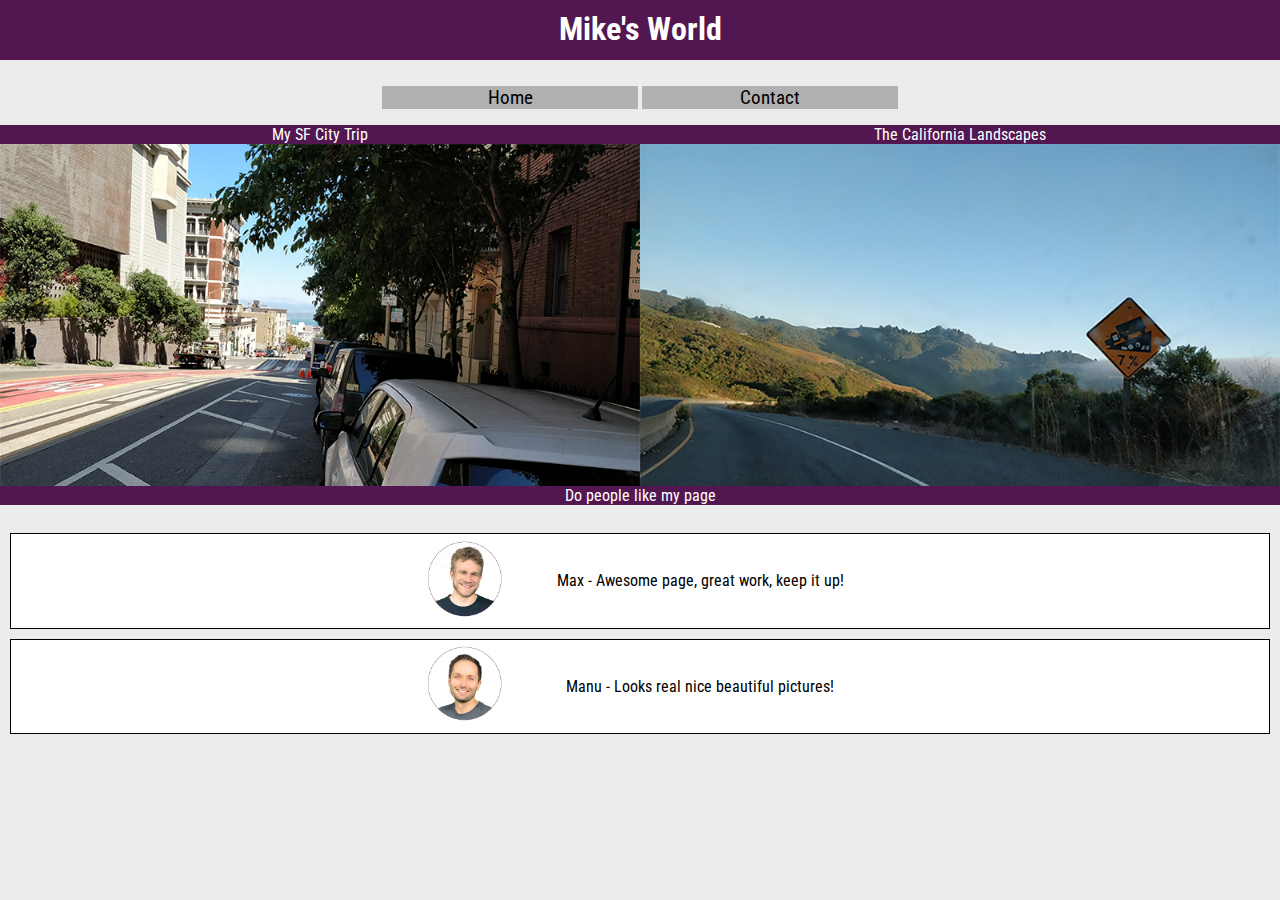
<file: index.html>
<!DOCTYPE html> 
<html>
    <head>
        <meta charset="UTF-8">
        <meta name="viewport" content="width=device-width">
        <title>Our First Webpage</title>
        <link rel="shortcut icon" href="images/favicon.png">
        <link rel="stylesheet" href="style.css">
        <link rel="stylesheet" href="https://cdnjs.cloudflare.com/ajax/libs/animate.css/3.7.2/animate.min.css">
        <link href="https://fonts.googleapis.com/css?family=Liu+Jian+Mao+Cao|Roboto+Condensed&display=swap" rel="stylesheet">
    </head>
    <body>
        <div class="backdrop">

        </div>
        <div class="modal">
            <h1>Get in Touch</h1>
            <p>Contact me to find out more about my exciting trips!</p>
            <a href="contact/index.html"><button>Contact</button></a>

        </div>
        <!--<p>I should not be displayed</p>-->
        <header class="fixed-bar">
            <h1 class="page-title">Mike's World</h1>
        </header>
        <nav>
            <ul class="navigation">
                <li>Home</li>
                <li><a href="contact/index.html">Contact</a></li>
            </ul>
        </nav>
        <main>
            <div class="trip-text">
                <p>My SF City Trip</p>
                <p>The California Landscapes</p> 


            </div>
            <div class="trip-images">
                <img src="images/sf.png" class="trip-image" alt="Image of the San Francisco">
                <img src="images/california.png" class="trip-image" alt="Image of the California">

            </div>
            
            <p class="feedback">Do people like my page</p>
        </main>
        <footer>
            <div class="review-clients">
                <img src="images/image-max.png" alt="Image of Max">
                <p class="animated pulse infinite">Max - Awesome page, great work, keep it up!</p>

            </div>
            <div class="review-clients">
                <img src="images/image-manu.png" alt="Image of Manu">
                <p class="animated pulse infinite">Manu - Looks real nice beautiful pictures!</p>

            </div>
            
           
        </footer>
        <script src="main.js"></script>
        
    </body>
</html>
</file>
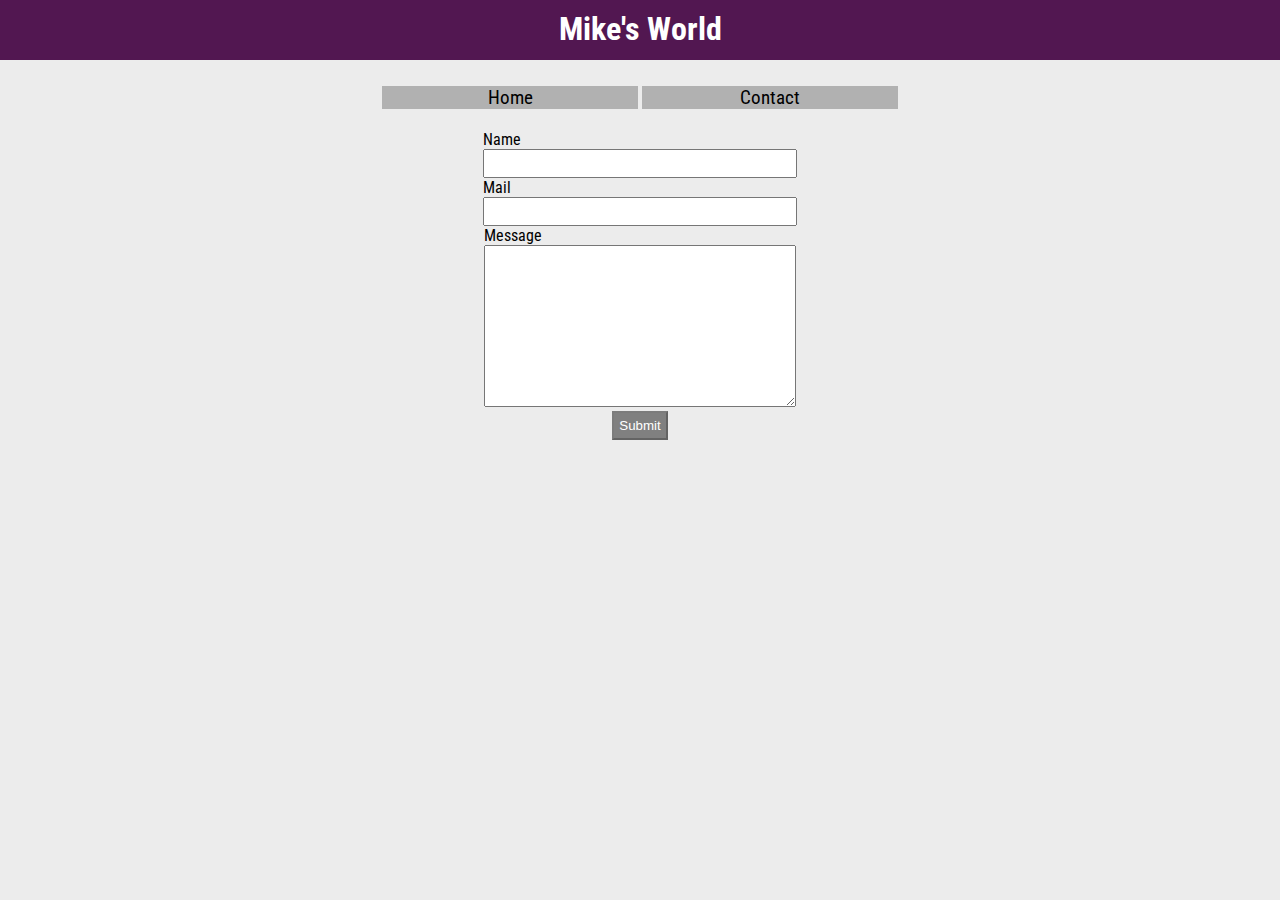
<file: contact/index.html>
<!DOCTYPE html> 
<html>
    <head>
        <meta name="viewport" content="width=device-width">
        <meta charset="UTF-8">
        <title>Our First Webpage</title>
        <link rel="shortcut icon" href="../images/favicon.png">
        <link rel="stylesheet" href="../style.css">
        <link rel="stylesheet" href="https://cdnjs.cloudflare.com/ajax/libs/animate.css/3.7.2/animate.min.css">
        <link href="https://fonts.googleapis.com/css?family=Liu+Jian+Mao+Cao|Roboto+Condensed&display=swap" rel="stylesheet">
    </head>
    <body>
            <header class="fixed-bar">
                    <h1 class="page-title">Mike's World</h1>
                </header>
                <nav>
                    <ul class="navigation">
                        <li><a href="../index.html">Home</a></li>
                        <li>Contact</li>
                    </ul>
                </nav>
            </header>
            <main>
                <form class="form">
                    <div class="name">
                        <label for="name">Name</label><br>
                        <input type="text" name="name" id="name" oninput="checkInput()">
                    </div>
                    <div class="email">
                        <label for="mail">Mail</label><br>
                        <input type="email" name="email" id="mail" oninput="checkInput()">
                    </div>
                    <div class="message">
                            <label for="message">Message</label><br>
                            <textarea name="message" id="message" cols="30" rows="10" oninput="checkInput()"></textarea>
                    </div>
                    <button class="submit" disabled type="submit">Submit</button>

                </form>
            </main>
            <script src="main.js"></script>
    </body>
</html>
</file>
<file: style.css>
html {
    background-color: rgb(236, 236, 236);
    font-size: 100%;
    font-family: 'Roboto Condensed', sans-serif;

}
body {
    margin: 0;
}

a {
    text-decoration: none;
    color: black;
}
a:active {
    color: #fa923f;
} 
a:hover {
    color: red;
} 
img:hover {
    cursor: pointer;
}

/* modal */
.backdrop {
    display: none;
    position: fixed;
    background: rgba(0,0,0,0.5);
    top: 0;
    height: 100vh;
    width: 100vw;
    z-index: 1;
}

.modal {
    display: none;
    position: fixed;
    background: white;
    padding: 10px;
    width: 260px;
    top: 100px;
    left: calc(50%- 40px);
    z-index: 1;
    margin-left: 40%;


}
.modal h1 {
    margin: 0;
}
.modal button {
    background: #fa923f;
    color: white;
    border: 1px solid #521751;
    font: inherit;
    font-size: 12px;
    cursor: pointer;

}
.modal button:hover,
.modal button:active {
    background: #521751;

}
.modal button:focus {
    outline: none;
}

@media (min-width:400px) {
    .media {
        width: 360px;
        left: calc(50% - 190px);
    }
}



/*header*/

.fixed-bar {
    height: 70px;
   
}

.page-title {
    background-color: #521751;
    color: white;
    padding: 10px 0;
    margin: 0;
    height: 40px;
    position: fixed;
    top: 0;
    width: 100%;
    text-align: center;
    font-size: 32px;
    font-size: 2rem;
    

    
}

/*nav*/
.navigation {
    text-align: center;
    padding: 0;
 
  
    
}
.navigation li {
    display: inline-block;
    width: 20%;
    background-color: rgb(177, 177, 177);
    font-size: 16px;
    font-size: 0.9rem;

}




/*main*/
.trip-text {
    display: none;
}

/*

*/
.trip-images {
    display: flex;
    flex-wrap: wrap;
}
.trip-images img {
    width: 100%;
    height: 100%;
}


.feedback {
    position: relative;
    bottom: 18.46px;
    background-color: #521751;
    color: white;
    text-align: center;
    margin: 0;
    font-size: 16px;
    font-size: 1rem;

   
}

/* Footer */
.review-clients {
 display: flex;
 align-items: center;
 flex-wrap: wrap;
 justify-content: center;
 border: 1px solid black;
 background-color: white;
 margin: 10px;
 font-size: 1rem;
 font-size: 16px;


    

}
.review-clients img {
    width: 120px;
}

.review-clients p {
    width: 350px;
    text-align: center;
    font-size: 16px;
    font-size: 1rem;
}

/* Media Queries  */
@media (min-width: 400px) {
    .navigation li {
        font-size: 1.2rem;
    
    }

}
@media (min-width: 700px) {
    .trip-images img {
        width: 50%;
    
    }
    .trip-text {
        background-color: #fa923f;
        padding: 0;
        display: flex;
        font-size: 16px;
        font-size: 1rem;
        
    
    }
    .trip-text p {
        background-color: #521751;
        color: white;
        text-align: center;
        margin: 0;
        width: 50%;
    
      
    }

}

/* Contact */

.form {
    display: flex;
    justify-content: center;
    flex-direction: column;
    align-items: center;
    flex-wrap: wrap;
    padding: 5px 0;
    box-sizing: border-box;
}
.form input, .form textarea {
    width: 300px;
    padding: 5px;

}
.form button {
    padding: 5px;
    background-color: grey;
    color: white;

}
</file>
